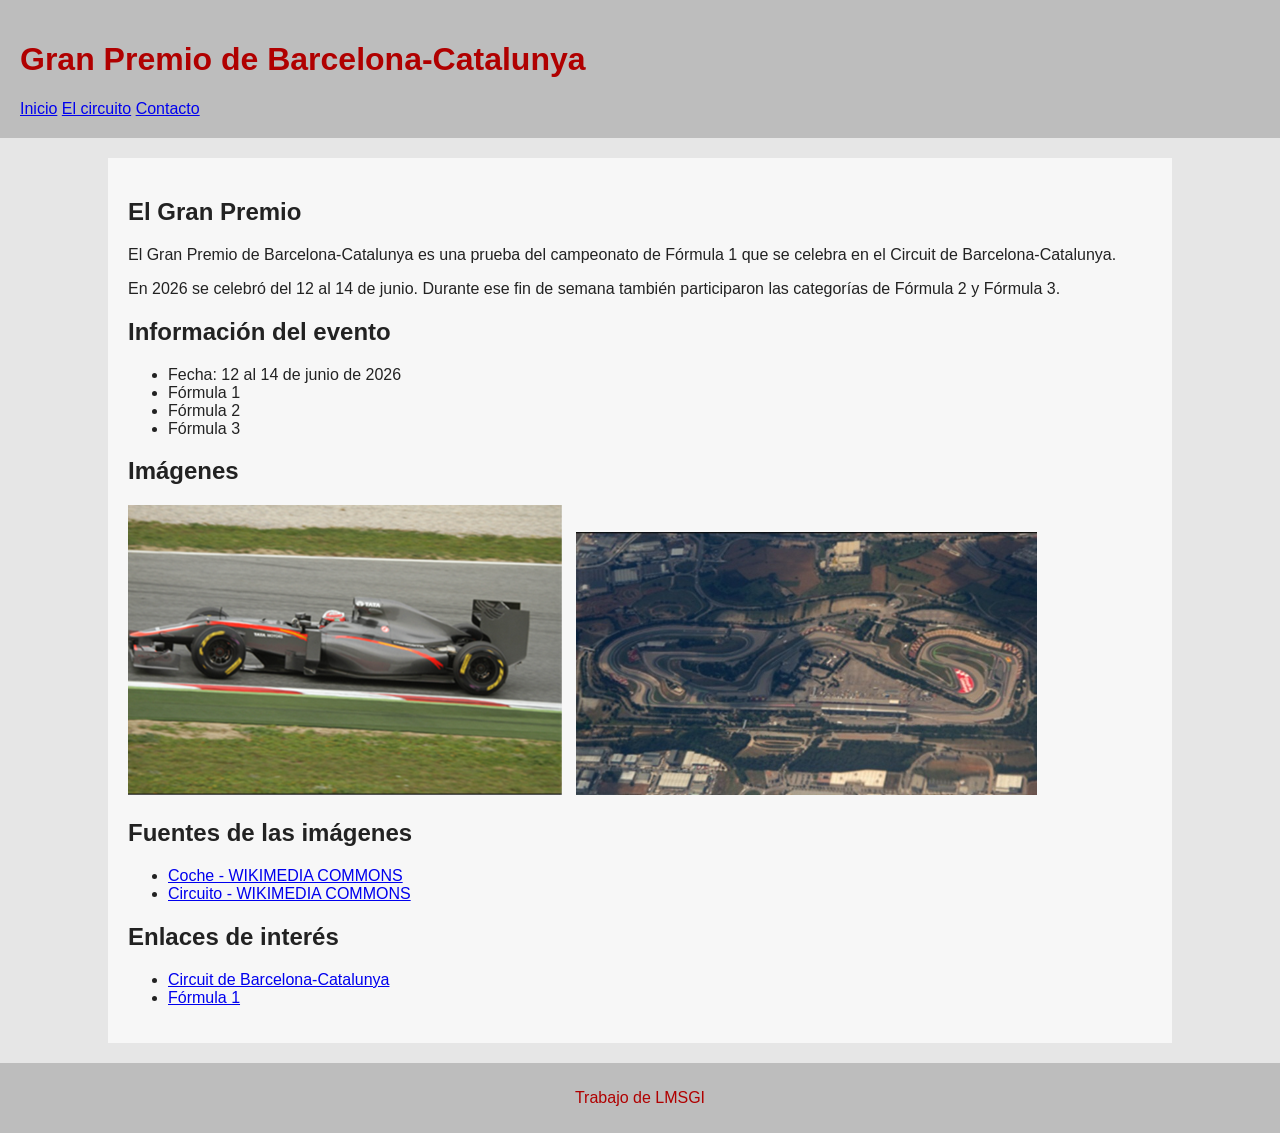
<file: index.html>
<!DOCTYPE html>
<html lang="es">

<head>
	<meta charset="UTF-8">
	<title>Gran Premio de Barcelona-Catalunya</title>
	<link rel="stylesheet" href="estilos/estilos.css">
</head>

<body>

	<!-- En esta página se presenta el Gran Premio de Barcelona-Catalunya -->
	
	<header>
		<h1>Gran Premio de Barcelona-Catalunya</h1>
		
		<nav>
			<a href="index.html">Inicio</a>
			<a href="circuito.html">El circuito</a>
			<a href="contacto.html">Contacto</a>
		</nav>
	</header>
	
	<main>
	
		<h2>El Gran Premio</h2>
		
		<p>
			El Gran Premio de Barcelona-Catalunya es una prueba del
			campeonato de Fórmula 1 que se celebra en el Circuit de
			Barcelona-Catalunya.
		</p>
		
		<p>
			En 2026 se celebró del 12 al 14 de junio. Durante ese fin de
			semana también participaron las categorías de Fórmula 2 y Fórmula 3.
		</p>
		
		<h2>Información del evento</h2>
		
		<ul>
			<li>Fecha: 12 al 14 de junio de 2026</li>
			<li>Fórmula 1</li>
			<li>Fórmula 2</li>
			<li>Fórmula 3</li>
		</ul>
		
		<h2>Imágenes</h2>
		
		<img src="imagenes/f1.jpg" alt="Coche de Fórmula 1">
		
		<img src="imagenes/circuito.jpg" alt="Circuit de Barcelona-Catalunya">
		
		<h2>Fuentes de las imágenes</h2>

		<ul>
			<li>
				<a href="https://commons.wikimedia.org/wiki/File:Catalunya_test_2011_-_21.jpg" target="_blank">
					Coche - WIKIMEDIA COMMONS
				</a>
			</li>
			<li>
				<a href="https://commons.wikimedia.org/wiki/File%3ACircuit_of_Catalunya.jpg" target="_blank">
					Circuito - WIKIMEDIA COMMONS
				</a>
			</li>
		</ul>
		
		<h2>Enlaces de interés</h2>
		
		<ul>
			<li>
				<a href="https://www.circuitcat.com/es/" target="_blank">
					Circuit de Barcelona-Catalunya
				</a>
			</li>
			<li>
				<a href="https://www.formula1.com/" target="_blank">
					Fórmula 1
				</a>
			</li>
		</ul>
		
	</main>
	
	<footer>
		<p>Trabajo de LMSGI</p>
	</footer>
</body>
</html>
</file>
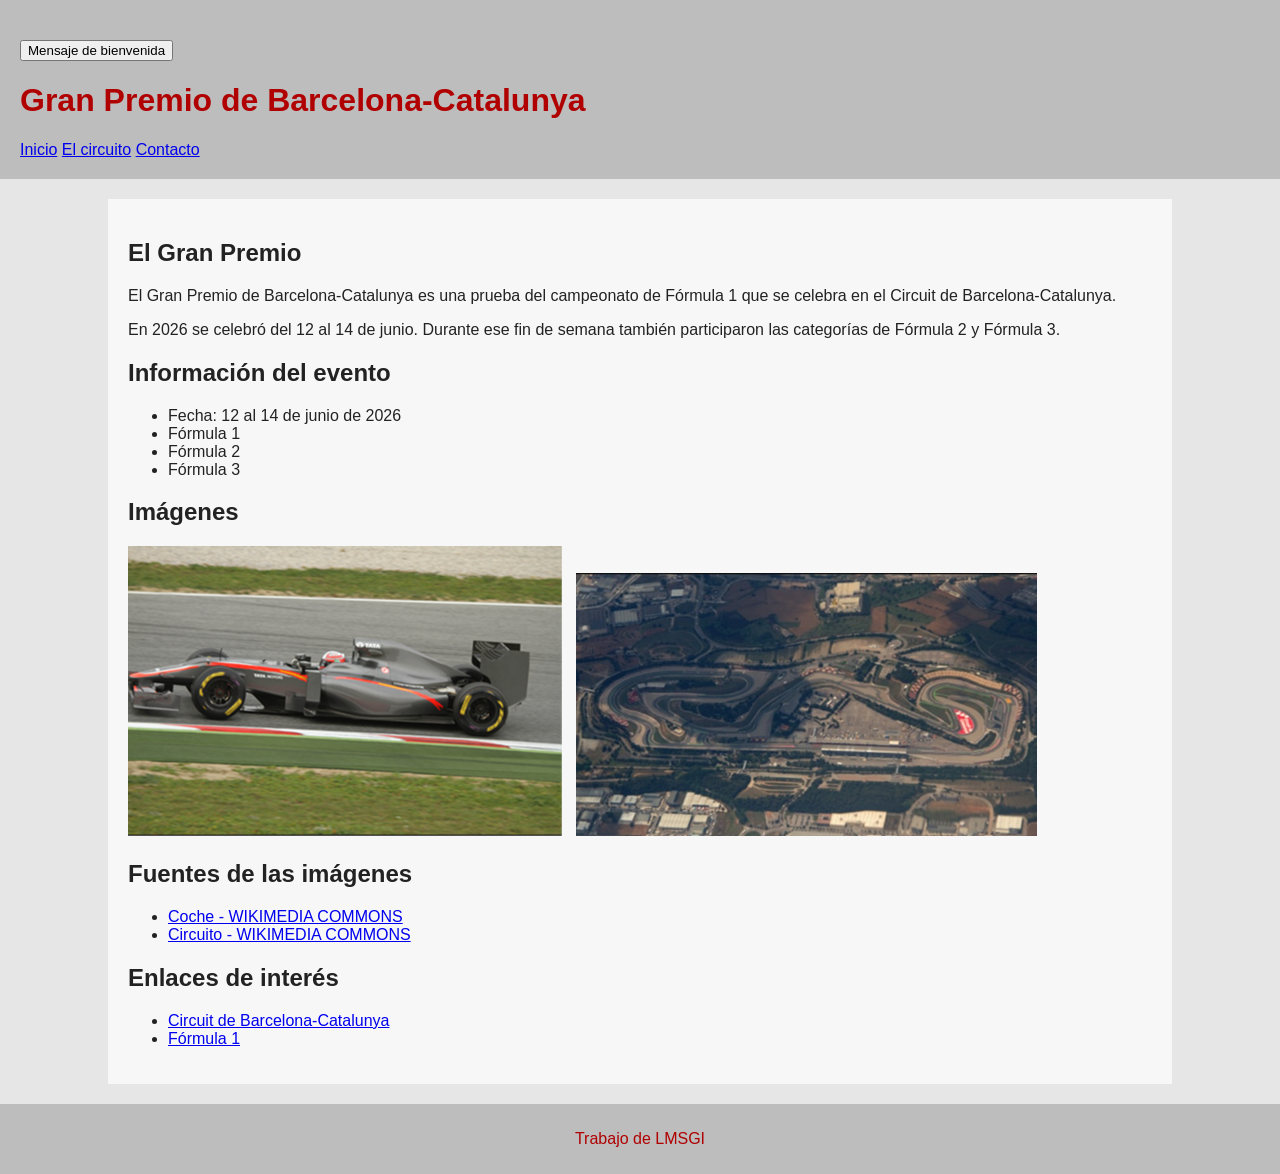
<file: LMSGI02.2/index.html>
<!DOCTYPE html>
<html lang="es">

<head>
	<meta charset="UTF-8">	
	<title>Gran Premio de Barcelona-Catalunya</title>	
	<link rel="stylesheet" href="estilos/estilos.css">	
	<script src="funciones/funciones.js"></script>	
</head>

<body>

	<!-- En esta página se presenta el Gran Premio de Barcelona-Catalunya -->
	
	<header>	
		<button onclick="mostrarMensaje()">Mensaje de bienvenida</button>
		
		<h1>Gran Premio de Barcelona-Catalunya</h1>
		
		<nav>
			<a href="index.html">Inicio</a>
			<a href="circuito.html">El circuito</a>
			<a href="contacto.html">Contacto</a>			
		</nav>			
	</header>
	
	<main>
	
		<h2>El Gran Premio</h2>
		
		<p>
			El Gran Premio de Barcelona-Catalunya es una prueba del
			campeonato de Fórmula 1 que se celebra en el Circuit de
			Barcelona-Catalunya.
		</p>
		
		<p>
			En 2026 se celebró del 12 al 14 de junio. Durante ese fin de
			semana también participaron las categorías de Fórmula 2 y Fórmula 3.
		</p>
		
		<h2>Información del evento</h2>
		
		<ul>
			<li>Fecha: 12 al 14 de junio de 2026</li>
			<li>Fórmula 1</li>
			<li>Fórmula 2</li>
			<li>Fórmula 3</li>
		</ul>		
		
		<h2>Imágenes</h2>
		
		<img src="imagenes/f1.jpg" alt="Coche de Fórmula 1">
		
		<img src="imagenes/circuito.jpg" alt="Circuit de Barcelona-Catalunya">
		
		<h2>Fuentes de las imágenes</h2>

		<ul>
			<li>
				<a href="https://commons.wikimedia.org/wiki/File:Catalunya_test_2011_-_21.jpg" target="_blank">
					Coche - WIKIMEDIA COMMONS
				</a>
			</li>
			<li>
				<a href="https://commons.wikimedia.org/wiki/File%3ACircuit_of_Catalunya.jpg" target="_blank">
					Circuito - WIKIMEDIA COMMONS
				</a>
			</li>
		</ul>
		
		<h2>Enlaces de interés</h2>
		
		<ul>
			<li>
				<a href="https://www.circuitcat.com/es/" target="_blank">
					Circuit de Barcelona-Catalunya
				</a>
			</li>
			<li>
				<a href="https://www.formula1.com/" target="_blank">
					Fórmula 1
				</a>
			</li>
		</ul>
		
	</main>
	
	<footer>
		<p>Trabajo de LMSGI</p>
	</footer>
</body>
</html>
</file>
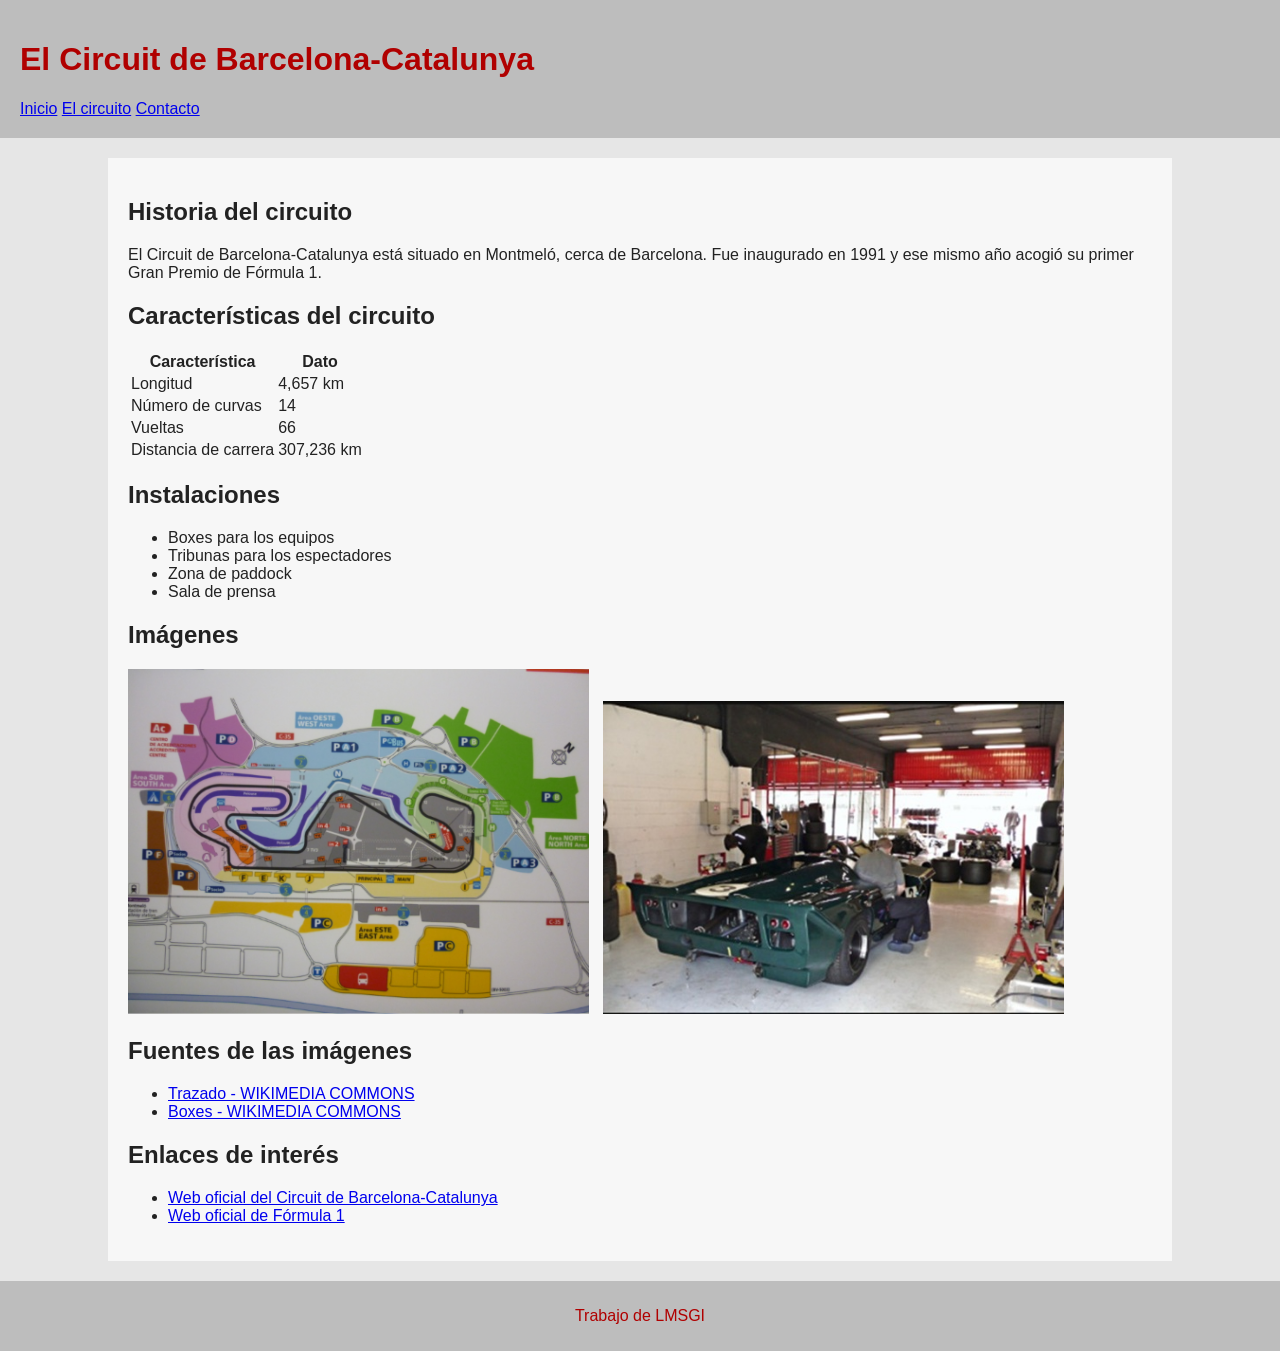
<file: circuito.html>
<!DOCTYPE html>
<html lang="es">

<head>
	<meta charset="UTF-8">
	<title>El Circuit de Barcelona-Catalunya</title>
	<link rel="stylesheet" href="estilos/estilos.css">
</head>

<body>

	<!-- En esta página se muestra información sobre el circuito -->
	
	<header>
		<h1>El Circuit de Barcelona-Catalunya</h1>
		
		<nav>
			<a href="index.html">Inicio</a>
			<a href="circuito.html">El circuito</a>
			<a href="contacto.html">Contacto</a>
		</nav>
	</header>
	
	<main>
	
		<h2>Historia del circuito</h2>
		
		<p>
			El Circuit de Barcelona-Catalunya está situado en Montmeló,
			cerca de Barcelona. Fue inaugurado en 1991 y ese mismo año
			acogió su primer Gran Premio de Fórmula 1.
		</p>
		
		<h2>Características del circuito</h2>
		
		<table>
			<tr>
				<th>Característica</th>
				<th>Dato</th>
			</tr>
			<tr>
				<td>Longitud</td>
				<td>4,657 km</td>
			</tr>
			<tr>
				<td>Número de curvas</td>
				<td>14</td>
			</tr>
			<tr>
				<td>Vueltas</td>
				<td>66</td>
			</tr>
			<tr>
				<td>Distancia de carrera</td>
				<td>307,236 km</td>
			</tr>
		</table>
		
		<h2>Instalaciones</h2>
		
		<ul>
			<li>Boxes para los equipos</li>
			<li>Tribunas para los espectadores</li>
			<li>Zona de paddock</li>
			<li>Sala de prensa</li>
		</ul>
		
		<h2>Imágenes</h2>
		
		<img src="imagenes/trazado.jpg"
			 alt="Trazado del Circuit de Barcelona-Catalunya">
		
		<img src="imagenes/boxes.jpg"
			 alt="Instalaciones del Circuit de Barcelona-Catalunya">
		
		<h2>Fuentes de las imágenes</h2>

		<ul>
			<li>
				<a href="https://commons.wikimedia.org/wiki/File%3ACircuit_de_Catalunya_map.JPG" target="_blank">
					Trazado - WIKIMEDIA COMMONS
				</a>
			</li>
			<li>
				<a href="https://commons.wikimedia.org/wiki/File:Boxes-montmelo-2012.JPG" target="_blank">
					Boxes - WIKIMEDIA COMMONS
				</a>
			</li>
		</ul>
		
		
		<h2>Enlaces de interés</h2>
		
		<ul>
			<li>
				<a href="https://www.circuitcat.com/es/" target="_blank">
					Web oficial del Circuit de Barcelona-Catalunya
				</a>
			</li>
			<li>
				<a href="https://www.formula1.com/" target="_blank">
					Web oficial de Fórmula 1
				</a>
			</li>
		</ul>
		
	</main>
	
	<footer>
		<p>Trabajo de LMSGI</p>
	</footer>
</body>
</html>
</file>
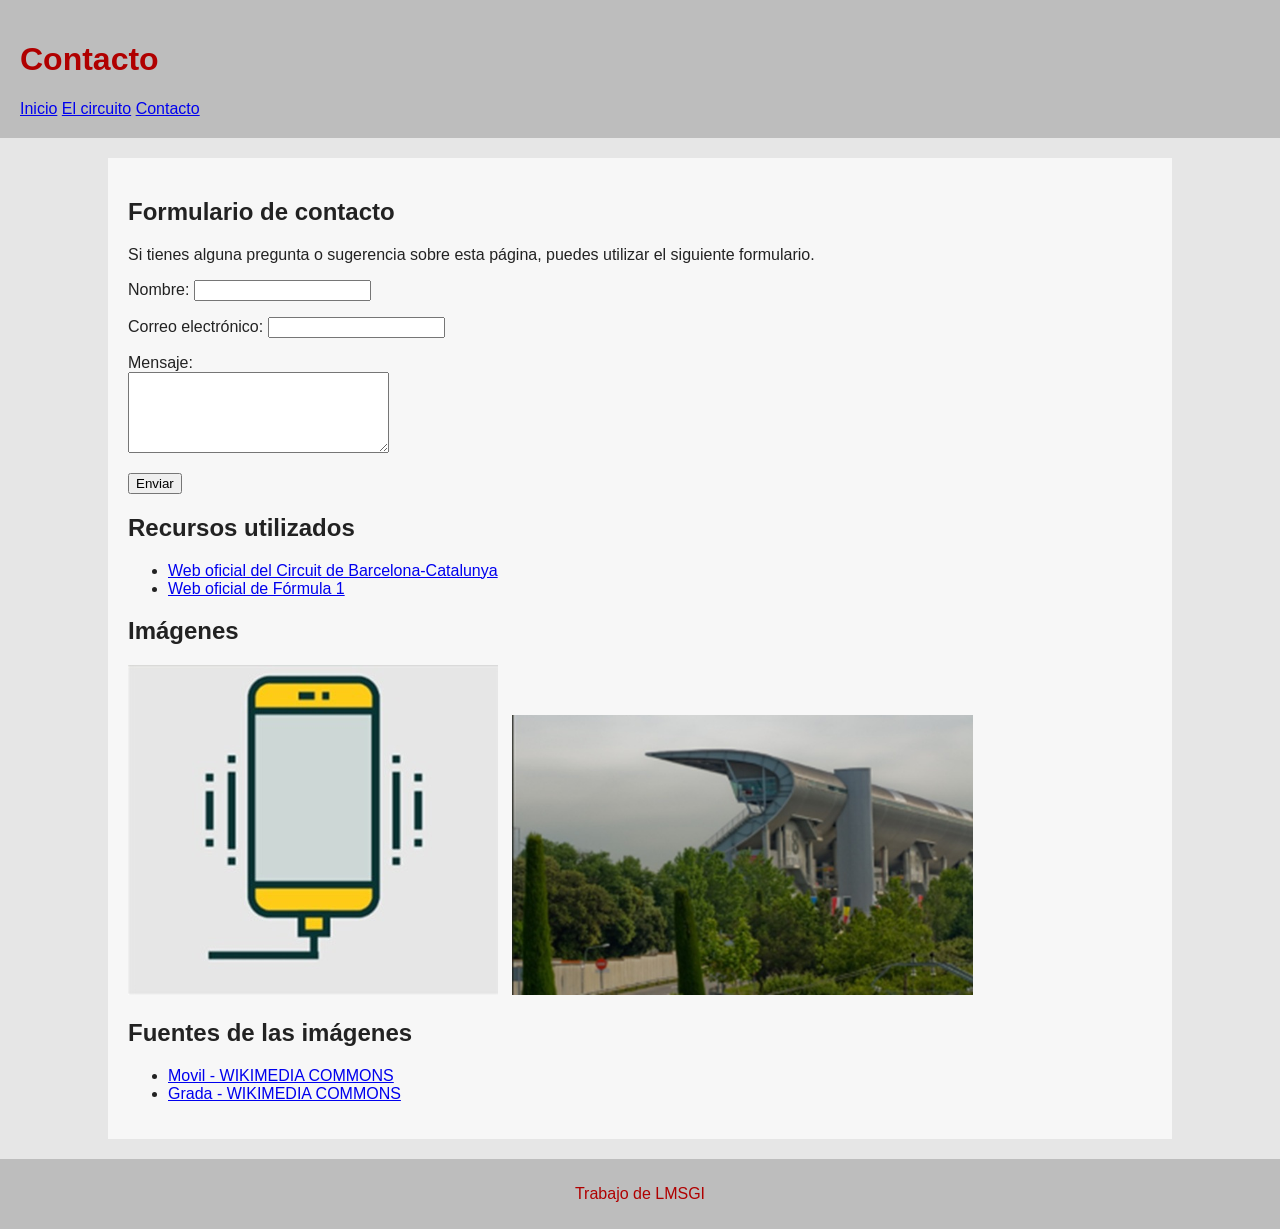
<file: contacto.html>
<!DOCTYPE html>
<html lang="es">

<head>
	<meta charset="UTF-8">
	<title>Contacto</title>
	<link rel="stylesheet" href="estilos/estilos.css">
</head>

<body>

	<!-- En esta página se muestra el formulario de contacto y los recursos utilizados -->
	
	<header>
		<h1>Contacto</h1>
		
		
		<nav>
			<a href="index.html">Inicio</a>
			<a href="circuito.html">El circuito</a>
			<a href="contacto.html">Contacto</a>
		</nav>
	</header>
	
	<main>
		
		<h2>Formulario de contacto</h2>
		
		<p>
			Si tienes alguna pregunta o sugerencia sobre esta página,
			puedes utilizar el siguiente formulario.
		</p>
		
		<form action="mailto:idetorre@ikaslea.birt.eus" method="post" enctype="text/plain">
		
			<p>
				<label for="nombre">Nombre:</label>
				<input type="text" id="nombre" name="nombre">
			</p>
			
			<p>
				<label for="correo">Correo electrónico:</label>
				<input type="email" id="correo" name="correo">
			</p>
			
			<p>
				<label for="mensaje">Mensaje:</label><br>
				<textarea id="mensaje" name="mensaje" rows="5" cols="30"></textarea>
			</p>
			
			<p>
				<input type="submit" value="Enviar">
			</p>
			
		</form>
		
		<h2>Recursos utilizados</h2>
		
		<ul>
			<li>
				<a href="https://www.circuitcat.com/es/" target="_blank">
					Web oficial del Circuit de Barcelona-Catalunya
				</a>
			</li>
			<li>
				<a href="https://www.formula1.com/" target="_blank">
					Web oficial de Fórmula 1
				</a>
			</li>
		</ul>
		
		<h2>Imágenes</h2>
		
		<img src="imagenes/movil.jpg" alt="Teléfono móvil">
		
		<img src="imagenes/circuito-contacto.jpg" alt="Circuit de Barcelona-Catalunya">
		
		<h2>Fuentes de las imágenes</h2>

		<ul>
			<li>
				<a href="https://commons.wikimedia.org/wiki/File%3AMobile-phone.png" target="_blank">
					Movil - WIKIMEDIA COMMONS
				</a>
			</li>
			<li>
				<a href="https://commons.wikimedia.org/wiki/File%3ACircuit_de_Catalunya_Grandstand.jpg" target="_blank">
					Grada - WIKIMEDIA COMMONS
				</a>
			</li>
		</ul>
		
	</main>
	
	<footer>
		<p>Trabajo de LMSGI</p>
	</footer>
	
</body>
</html>
</file>
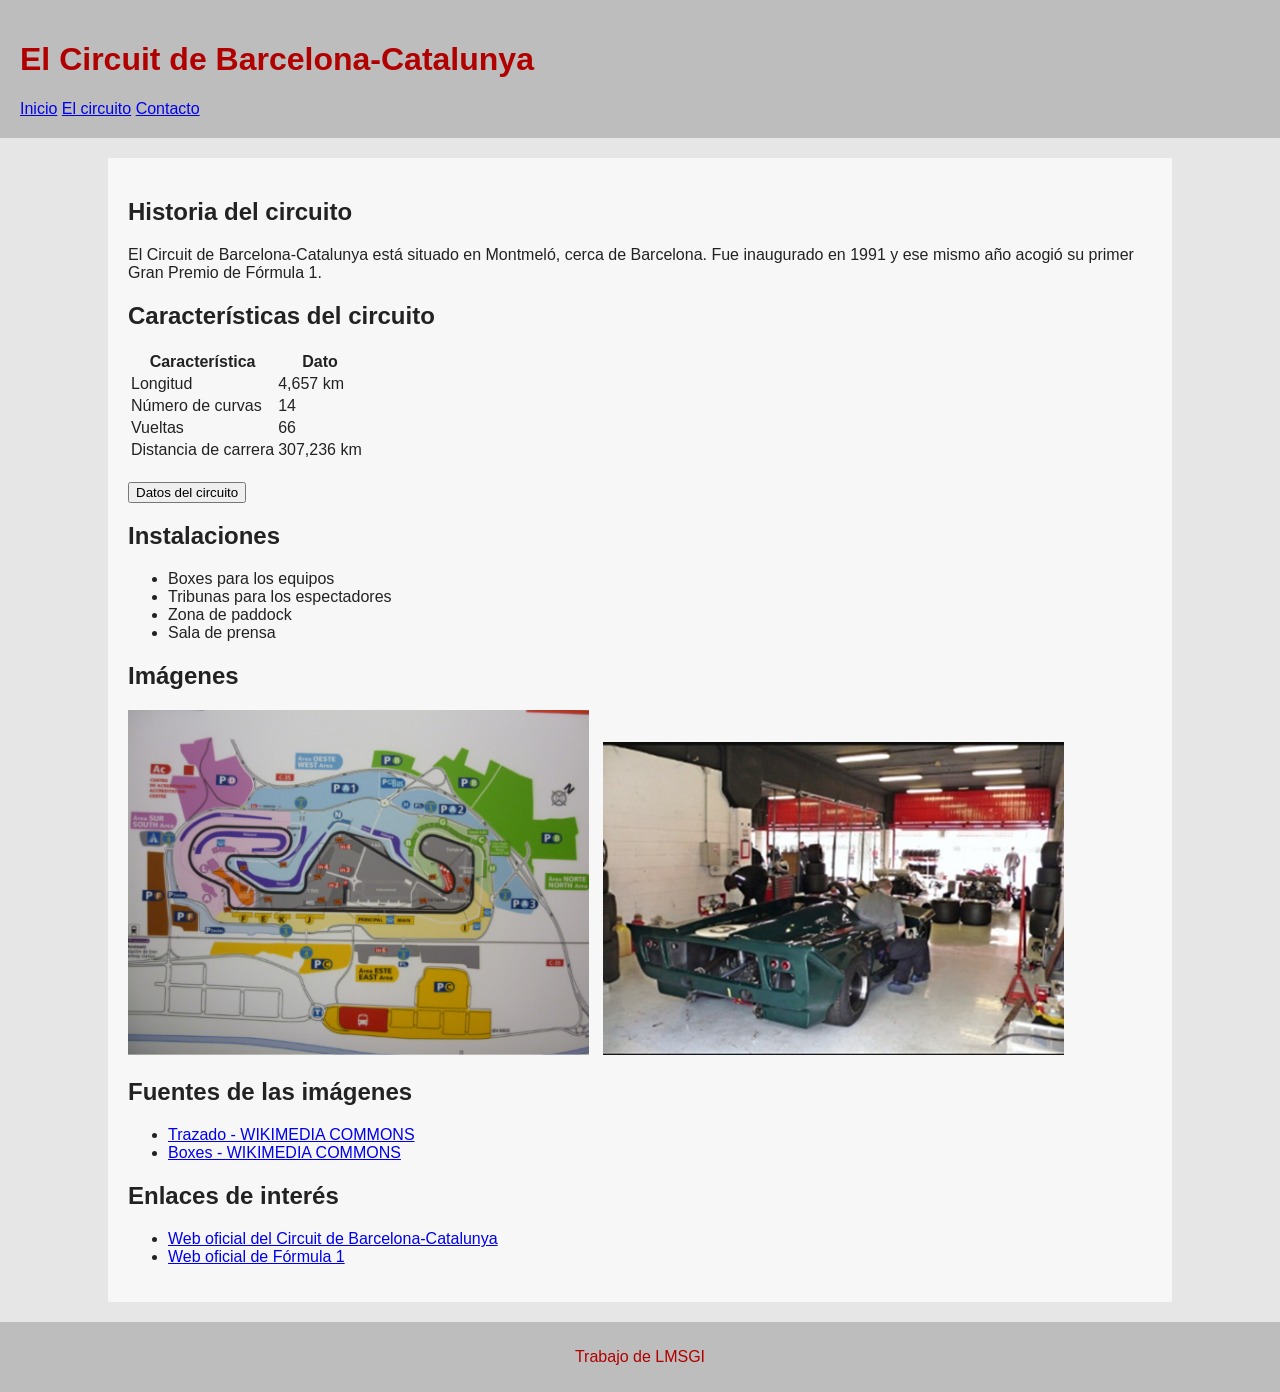
<file: LMSGI02.2/circuito.html>
<!DOCTYPE html>
<html lang="es">

<head>
	<meta charset="UTF-8">
	<title>El Circuit de Barcelona-Catalunya</title>
	<link rel="stylesheet" href="estilos/estilos.css">
	<script src="funciones/funciones.js"></script>
</head>

<body>

	<!-- En esta página se muestra información sobre el circuito -->
	
	<header>
		<h1>El Circuit de Barcelona-Catalunya</h1>
		
		<nav>
			<a href="index.html">Inicio</a>
			<a href="circuito.html">El circuito</a>
			<a href="contacto.html">Contacto</a>
		</nav>
	</header>
	
	<main>
	
		<h2>Historia del circuito</h2>
		
		<p>
			El Circuit de Barcelona-Catalunya está situado en Montmeló,
			cerca de Barcelona. Fue inaugurado en 1991 y ese mismo año
			acogió su primer Gran Premio de Fórmula 1.
		</p>
		
		<h2>Características del circuito</h2>
		
		<table>
			<tr>
				<th>Característica</th>
				<th>Dato</th>
			</tr>
			<tr>
				<td>Longitud</td>
				<td>4,657 km</td>
			</tr>
			<tr>
				<td>Número de curvas</td>
				<td>14</td>
			</tr>
			<tr>
				<td>Vueltas</td>
				<td>66</td>
			</tr>
			<tr>
				<td>Distancia de carrera</td>
				<td>307,236 km</td>
			</tr>
		</table>
		
		
		
		<button onclick="mostrarCircuito()">Datos del circuito</button>
		
		<p id="informacion"></p>
		
		<h2>Instalaciones</h2>
		
		<ul>
			<li>Boxes para los equipos</li>
			<li>Tribunas para los espectadores</li>
			<li>Zona de paddock</li>
			<li>Sala de prensa</li>
		</ul>
		
		<h2>Imágenes</h2>
		
		<img src="imagenes/trazado.jpg"
			 alt="Trazado del Circuit de Barcelona-Catalunya">
		
		<img src="imagenes/boxes.jpg"
			 alt="Instalaciones del Circuit de Barcelona-Catalunya">
		
		<h2>Fuentes de las imágenes</h2>

		<ul>
			<li>
				<a href="https://commons.wikimedia.org/wiki/File%3ACircuit_de_Catalunya_map.JPG" target="_blank">
					Trazado - WIKIMEDIA COMMONS
				</a>
			</li>
			<li>
				<a href="https://commons.wikimedia.org/wiki/File:Boxes-montmelo-2012.JPG" target="_blank">
					Boxes - WIKIMEDIA COMMONS
				</a>
			</li>
		</ul>
		
		
		<h2>Enlaces de interés</h2>
		
		<ul>
			<li>
				<a href="https://www.circuitcat.com/es/" target="_blank">
					Web oficial del Circuit de Barcelona-Catalunya
				</a>
			</li>
			<li>
				<a href="https://www.formula1.com/" target="_blank">
					Web oficial de Fórmula 1
				</a>
			</li>
		</ul>
		
	</main>
	
	<footer>
		<p>Trabajo de LMSGI</p>
	</footer>
</body>
</html>
</file>
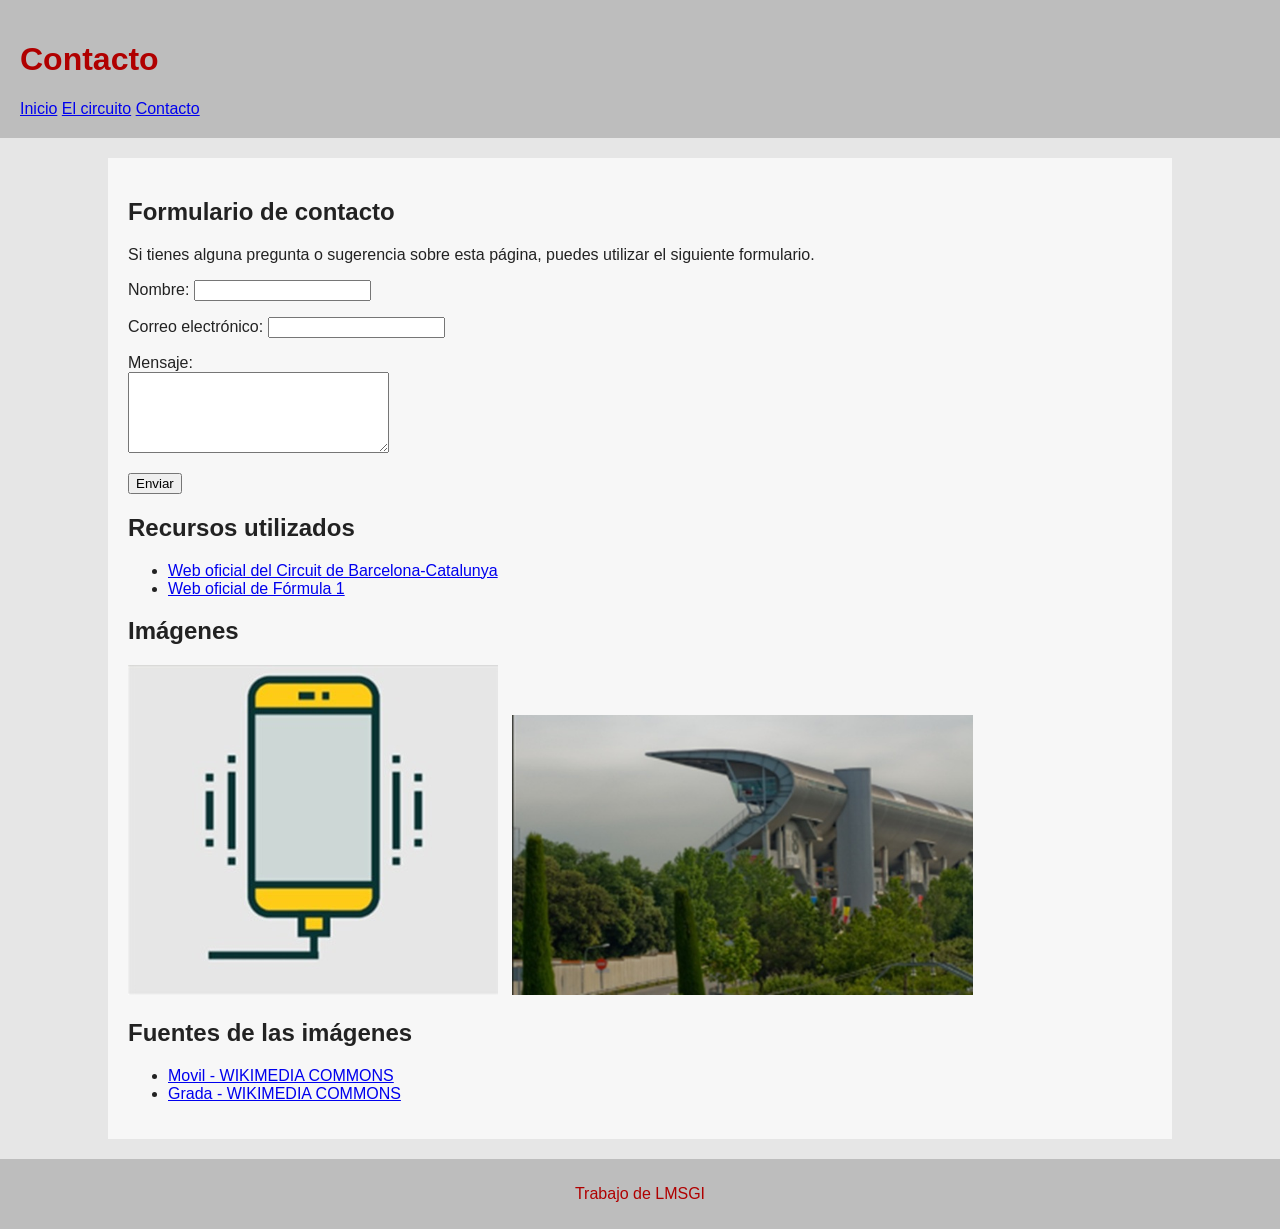
<file: LMSGI02.2/contacto.html>
<!DOCTYPE html>
<html lang="es">

<head>
	<meta charset="UTF-8">
	<title>Contacto</title>
	<link rel="stylesheet" href="estilos/estilos.css">
	<script src="funciones/funciones.js"></script>
</head>

<body>

	<!-- En esta página se muestra el formulario de contacto y los recursos utilizados -->
	
	<header>
		<h1>Contacto</h1>
		
		
		<nav>
			<a href="index.html">Inicio</a>
			<a href="circuito.html">El circuito</a>
			<a href="contacto.html">Contacto</a>
		</nav>
	</header>
	
	<main>
		
		<h2>Formulario de contacto</h2>
		
		<p>
			Si tienes alguna pregunta o sugerencia sobre esta página,
			puedes utilizar el siguiente formulario.
		</p>
		
		<form action="mailto:idetorre@ikaslea.birt.eus" method="post" enctype="text/plain" onsubmit="return validarFormulario()">
		
			<p>
				<label for="nombre">Nombre:</label>
				<input type="text" id="nombre" name="nombre">
			</p>
			
			<p>
				<label for="correo">Correo electrónico:</label>
				<input type="email" id="correo" name="correo">
			</p>
			
			<p>
				<label for="mensaje">Mensaje:</label><br>
				<textarea id="mensaje" name="mensaje" rows="5" cols="30"></textarea>
			</p>
			
			<p>
				<input type="submit" value="Enviar">
			</p>
			
		</form>
		
		<h2>Recursos utilizados</h2>
		
		<ul>
			<li>
				<a href="https://www.circuitcat.com/es/" target="_blank">
					Web oficial del Circuit de Barcelona-Catalunya
				</a>
			</li>
			<li>
				<a href="https://www.formula1.com/" target="_blank">
					Web oficial de Fórmula 1
				</a>
			</li>
		</ul>
		
		<h2>Imágenes</h2>
		
		<img src="imagenes/movil.jpg" alt="Teléfono móvil">
		
		<img src="imagenes/circuito-contacto.jpg" alt="Circuit de Barcelona-Catalunya">
		
		<h2>Fuentes de las imágenes</h2>

		<ul>
			<li>
				<a href="https://commons.wikimedia.org/wiki/File%3AMobile-phone.png" target="_blank">
					Movil - WIKIMEDIA COMMONS
				</a>
			</li>
			<li>
				<a href="https://commons.wikimedia.org/wiki/File%3ACircuit_de_Catalunya_Grandstand.jpg" target="_blank">
					Grada - WIKIMEDIA COMMONS
				</a>
			</li>
		</ul>
		
	</main>
	
	<footer>
		<p>Trabajo de LMSGI</p>
	</footer>
	
</body>
</html>
</file>
<file: estilos/estilos.css>
body {
	font-family: Arial, sans-serif;
	background-color: #e6e6e6;
	margin: 0;
	color: #222;
}

header {
	background-color: #bdbdbd;
	color: #b00000;
	padding: 20px;
}

main {
	width: 80%;
	margin: 20px auto;
	background-color: #f7f7f7;
	padding: 20px;
}

footer {
	background-color: #bdbdbd;
	color: #b00000;
	padding: 10px;
	text-align: center;
}

img {
	max-width: 45%;
	height: auto;
	margin-right: 10px;
}
</file>
<file: LMSGI02.2/estilos/estilos.css>
body {
	font-family: Arial, sans-serif;
	background-color: #e6e6e6;
	margin: 0;
	color: #222;
}

header {
	background-color: #bdbdbd;
	color: #b00000;
	padding: 20px;
}

main {
	width: 80%;
	margin: 20px auto;
	background-color: #f7f7f7;
	padding: 20px;
}

footer {
	background-color: #bdbdbd;
	color: #b00000;
	padding: 10px;
	text-align: center;
}

img {
	max-width: 45%;
	height: auto;
	margin-right: 10px;
}

button {
	margin-top: 20px;
}
</file>
